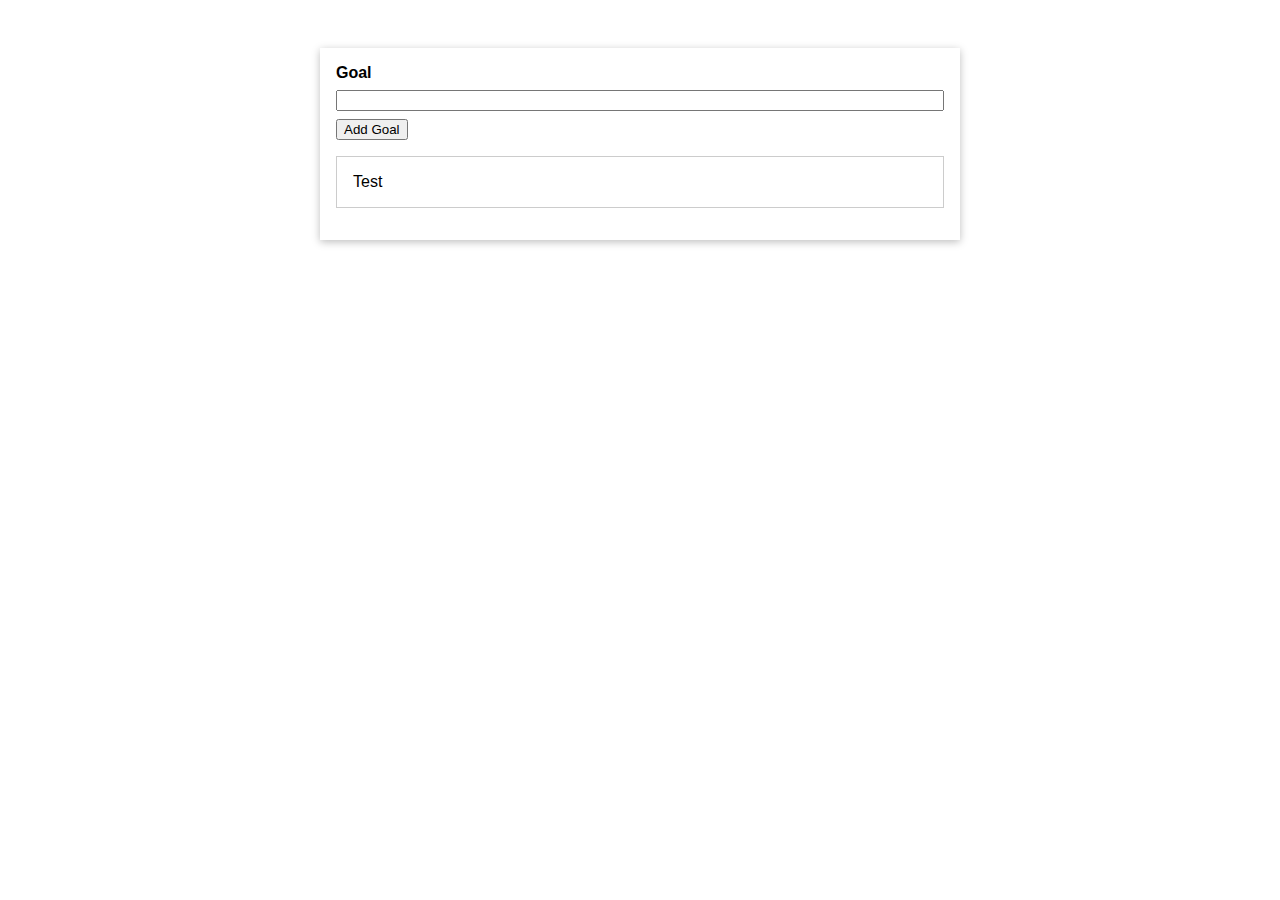
<file: gs-01-starting-project/index.html>
<!DOCTYPE html>
<html lang="en">
  <head>
    <meta charset="UTF-8" />
    <meta name="viewport" content="width=device-width, initial-scale=1.0" />
    <title>A First App</title>
    <link rel="stylesheet" href="styles.css" />
  </head>
  <body>
    <div id="app">
      <div>
        <label for="goal">Goal</label>
        <input type="text" id="goal" />
        <button>Add Goal</button>
      </div>
      <ul>
        <li>Test</li>
      </ul>
    </div>
    <script src="app.js"></script>
  </body>
</html>
</file>
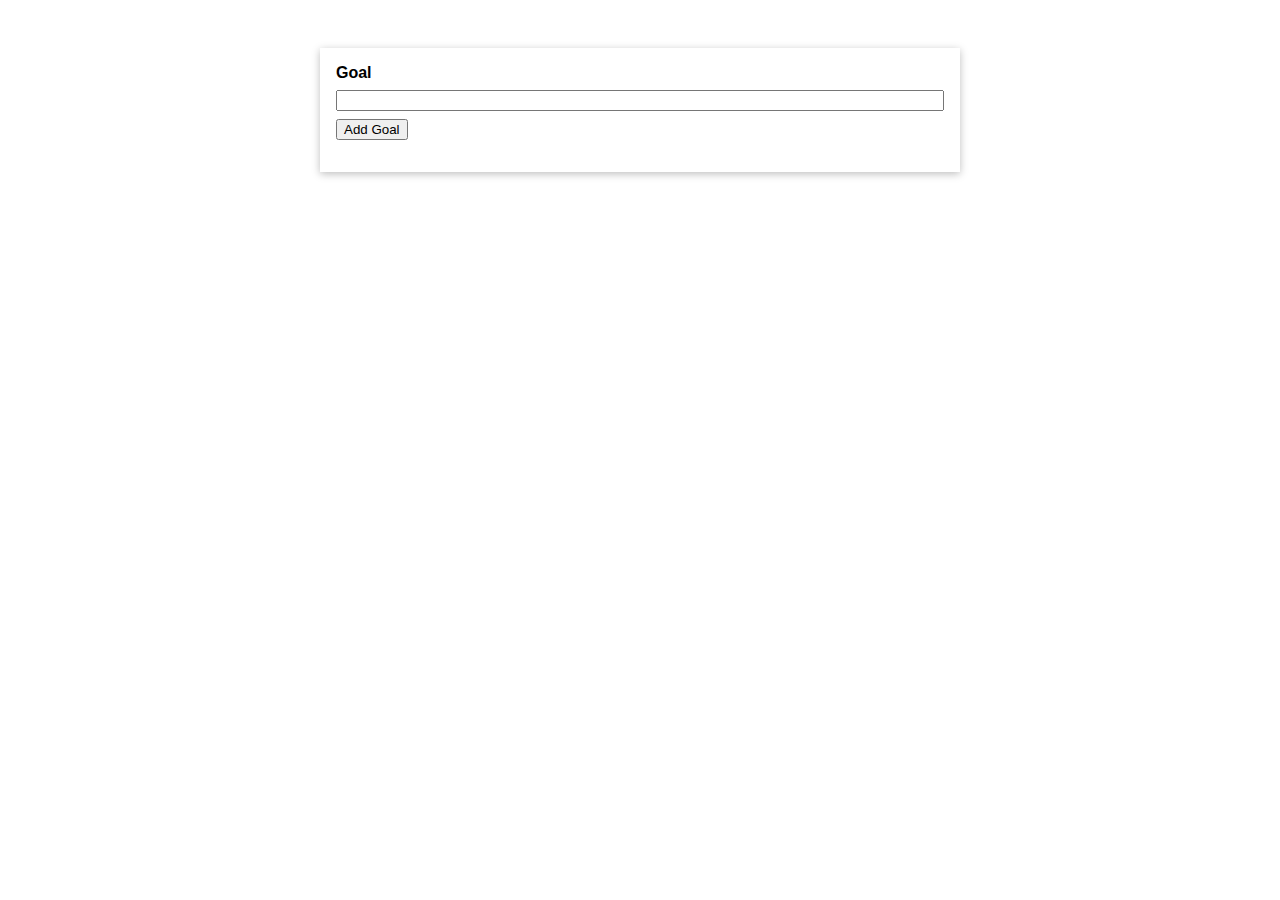
<file: gs-02-first-app-with-just-js/index.html>
<!DOCTYPE html>
<html lang="en">
  <head>
    <meta charset="UTF-8" />
    <meta name="viewport" content="width=device-width, initial-scale=1.0" />
    <title>A First App</title>
    <link rel="stylesheet" href="styles.css" />
  </head>
  <body>
    <div id="app">
      <div>
        <label for="goal">Goal</label>
        <input type="text" id="goal" />
        <button>Add Goal</button>
      </div>
      <ul>
       
      </ul>
    </div>
    <script src="app.js"></script>
  </body>
</html>
</file>
<file: gs-01-starting-project/styles.css>
* {
  box-sizing: border-box;
}

html {
  font-family: sans-serif;
}

body {
  margin: 0;
}

#app {
  margin: 3rem auto;
  max-width: 40rem;
  padding: 1rem;
  box-shadow: 0 2px 8px rgba(0, 0, 0, 0.26);
}

label, input {
  margin-bottom: 0.5rem;
  display: block;
  width: 100%;
}

label {
  font-weight: bold;
}

ul {
  list-style: none;
  margin: 1rem 0;
  padding: 0;
}

li {
  margin: 1rem 0;
  padding: 1rem;
  border: 1px solid #ccc;
}
</file>
<file: gs-02-first-app-with-just-js/styles.css>
* {
  box-sizing: border-box;
}

html {
  font-family: sans-serif;
}

body {
  margin: 0;
}

#app {
  margin: 3rem auto;
  max-width: 40rem;
  padding: 1rem;
  box-shadow: 0 2px 8px rgba(0, 0, 0, 0.26);
}

label, input {
  margin-bottom: 0.5rem;
  display: block;
  width: 100%;
}

label {
  font-weight: bold;
}

ul {
  list-style: none;
  margin: 1rem 0;
  padding: 0;
}

li {
  margin: 1rem 0;
  padding: 1rem;
  border: 1px solid #ccc;
}
</file>
